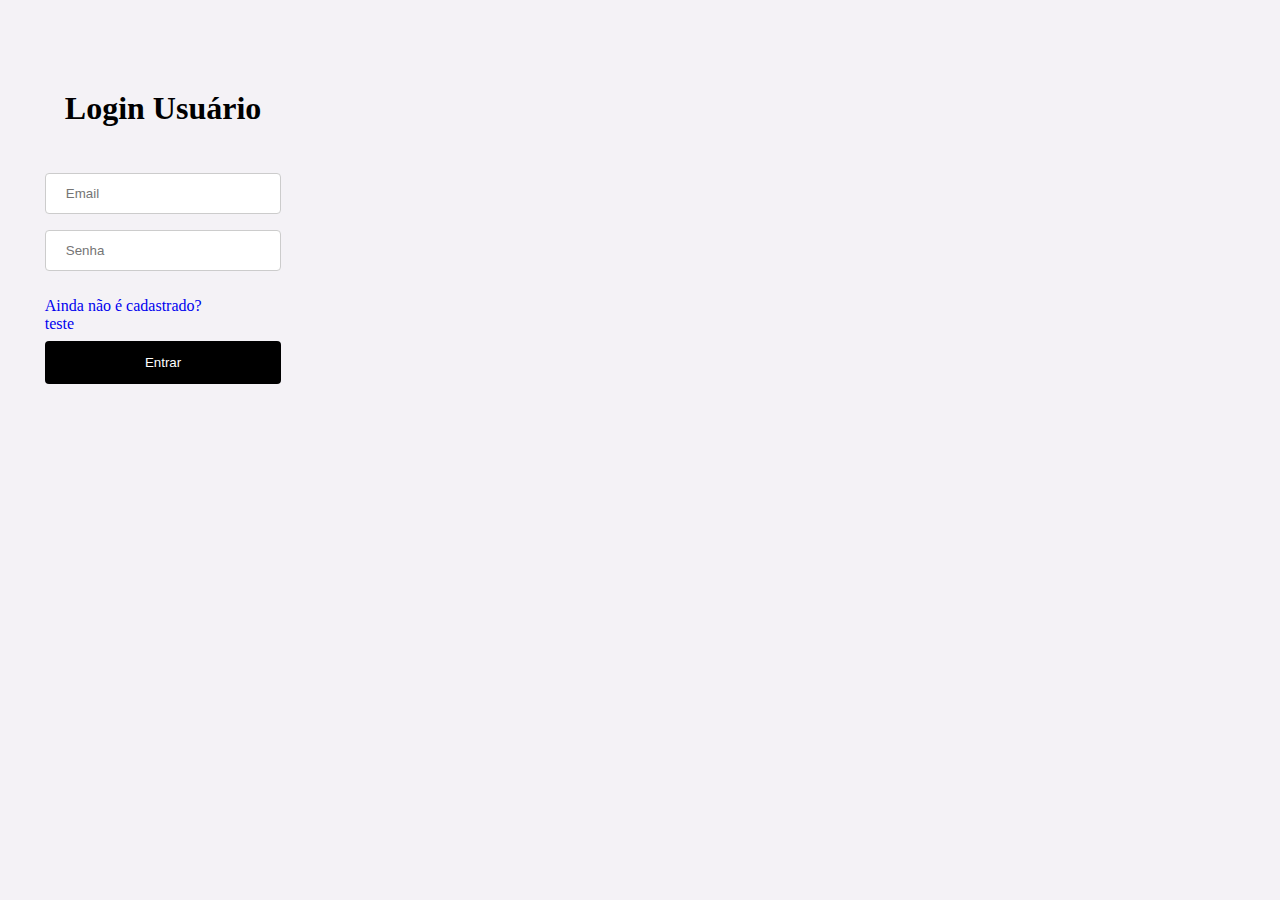
<file: view/pages/index.html>
<!DOCTYPE html>
<html lang="pt-br">
<head>
	<meta charset="UTF-8">
    <meta http-equiv="X-UA-Compatible" content="IE=edge">
    <meta name="viewport" content="width=device-width, initial-scale=1.0">
	<title>THEMIS</title>
	<link rel="stylesheet" href="..\css\style.css">
</head>

<body>

	<div> 
		<form id="entrar" id="form" action="pagina-inicial.html" class="form" method="POST">
			<h1>Login Usuário</h1><br>
			<input id="email" type="text" name="email" required placeholder="Email"><br>
			<span class="error-message"></span>

			<input id="senha" type="password" name="senha" required placeholder="Senha"><br><br>
			<span class="error-message"></span>
			<a onclick="init()" id="cadastrar" href="cadastro.html">Ainda não é cadastrado?</a><br>
			<a onclick="init()" id="teste" href="cadastrar">teste</a>
			<button type="submit">Entrar</button>
		</form>
		
	</div>
	<script src="..\js\login.js"></script>
</body>
</html>
</file>
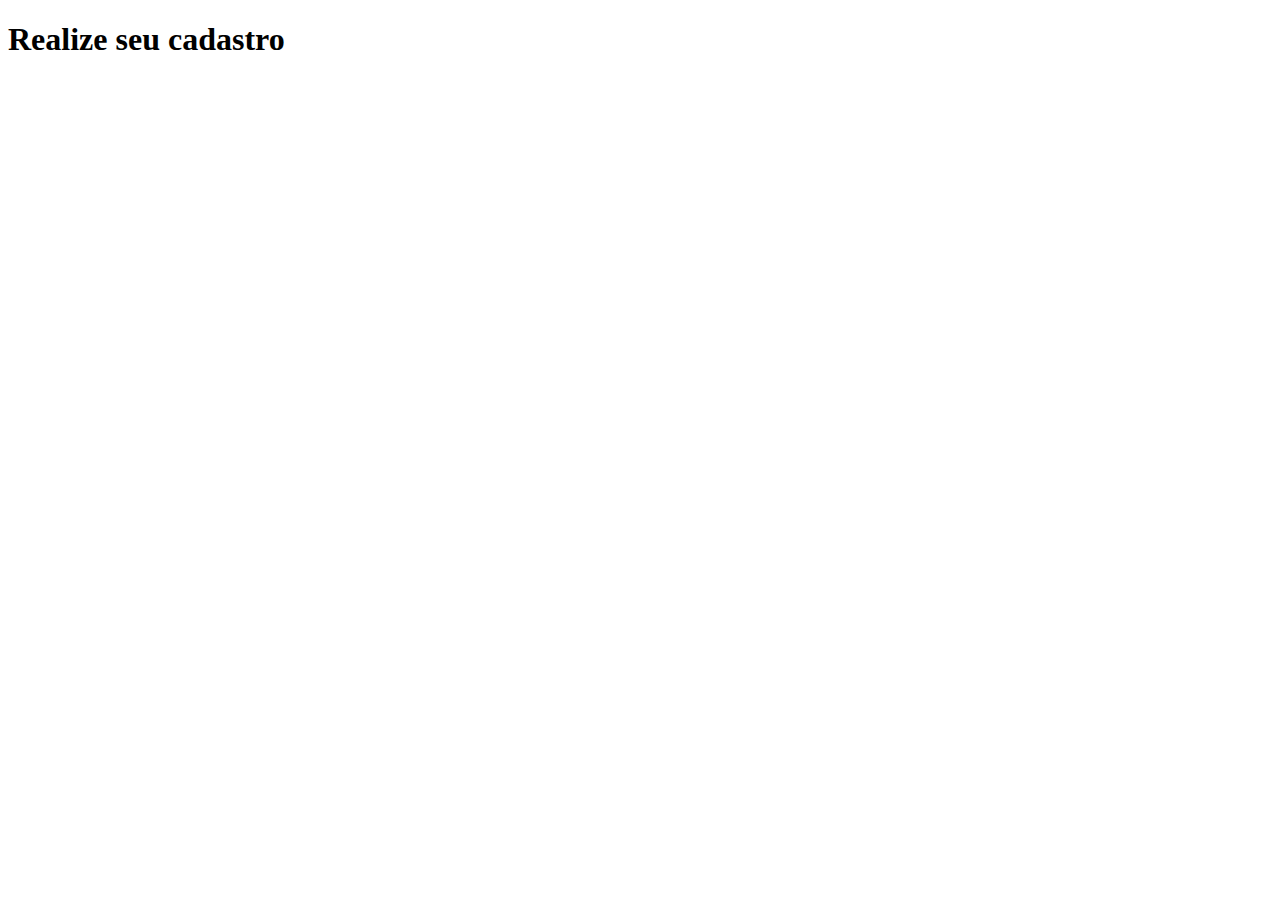
<file: view/pages/cadastro.html>
<!DOCTYPE html>
<html lang="pt-br">
<head>
    <meta charset="UTF-8">
    <meta name="viewport" content="width=device-width, initial-scale=1.0">
    <title>Cadastro</title>
</head>
<body>
    <h1>Realize seu cadastro</h1>
</body>
</html>
</file>
